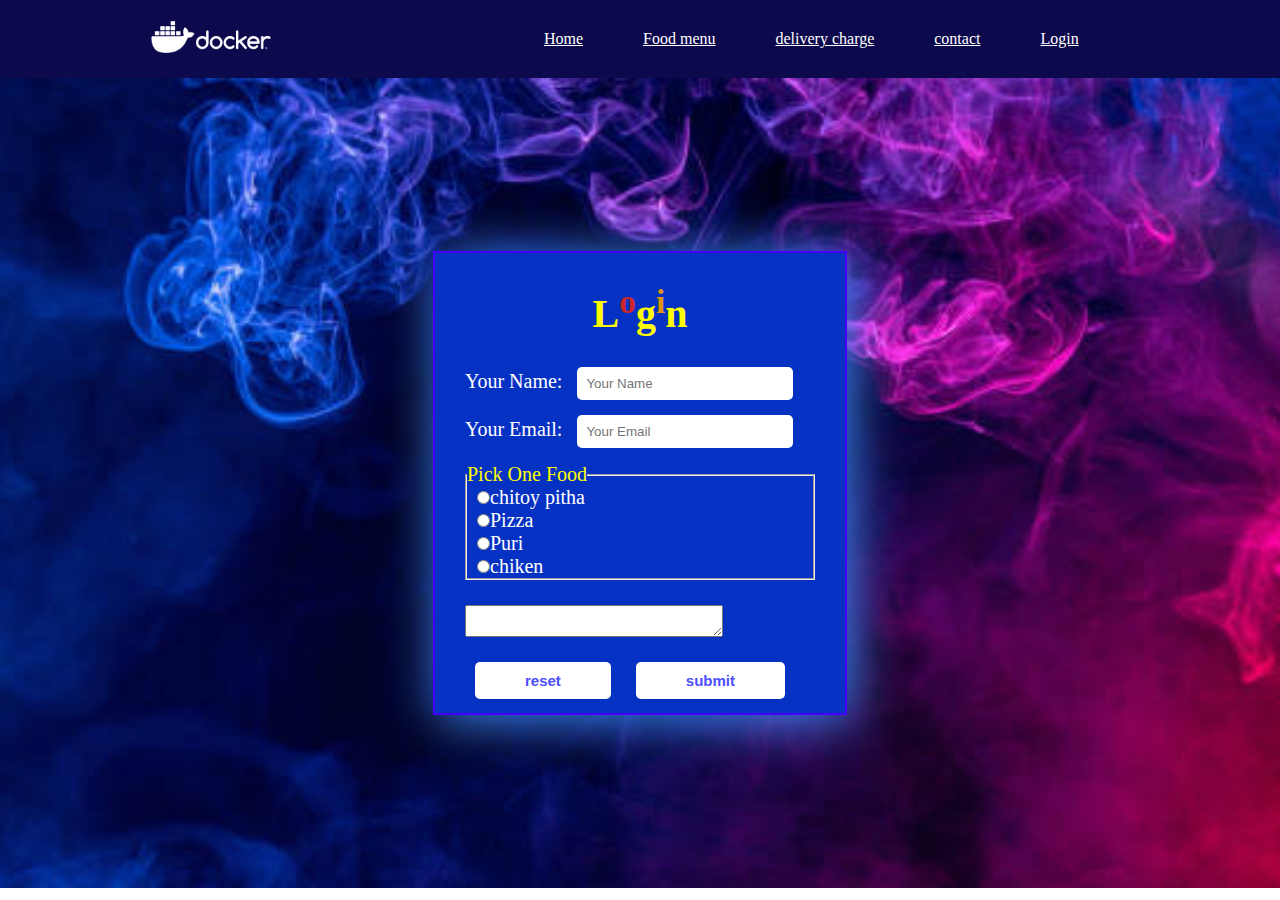
<file: login.html>
<!DOCTYPE html>
<html lang="en">
<head>
    <meta charset="UTF-8">
    <meta name="viewport" content="width=device-width, initial-scale=1.0">
    <title>Login page</title>
    <link rel="stylesheet" href="css/style.css">
</head>
<body>
    <!--this is a navber section-->
	<header>
		<nav>
			<div class="menu-container">
				<div class="logo">
					<img class="logo-photo" src="./img/Docker-Logo-White-RGB_Horizontal-730x189-1.png" alt="">
				</div>
				<div class="menus">
					<li class="item"><a href="Index.html">Home</a></li>
					<li class="item"><a href="#Food menu">Food menu</a></li>
					<li class="item"><a href="#delivery charge">delivery charge</a></li>
					<li class="item"><a href="#contact">contact</a></li>
					<li class="item"><a href="login.html">Login</a></li>
				</div>
			</div>
		</nav>
	</header>
    <header>
        <div class="background-area">
        <section>
            <div class="login-page">
                <h1>L<span class="o-part"><sup>o</sup></span>g<span class="i-part"><sup>i</sup></span>n</h1>
                <form action="">
                    <label class="name-area" for="name">Your Name: 
                        <input id="name" type="text" placeholder="Your Name">
                    </label><br>
                    <label for="email">Your Email:
                        <input id="email" type="text" placeholder="Your Email">
                    </label><br>

                    <fieldset class="pitha">
                        <legend>Pick One Food</legend>
                        <label for="chitoy">
                            <input type="radio" id="chitoy" name="food">chitoy pitha
                        </label><br>
                        <label for="pizza">
                            <input type="radio" id="pizza" name="food">Pizza
                        </label><br>
                        <label for="puri">
                            <input type="radio" id="puri" name="food">Puri
                        </label><br>
                        <label for="chiken">
                            <input type="radio" id="chiken" name="food">chiken
                        </label><br>
                    </fieldset>
                        <textarea name="" id="" cols="30" rows="2"></textarea><br>
                        <input type="reset" value="reset">
                        <input type="submit" value="submit">
                </form>
            </div>
        </section>
    </div>
    </header>
</body>
</html>
</file>
<file: css/style.css>
@import url('https://fonts.googleapis.com/css2?family=Nunito:wght@200;300;400;600&display=swap');
@import url('https://fonts.googleapis.com/css2?family=Bacasime+Antique&family=Libre+Baskerville:ital,wght@0,700;1,400&family=Nunito:wght@200;300;400;600&family=Poppins:ital,wght@0,100;0,200;0,300;0,400;0,500;0,600;0,700;0,800;1,200;1,400;1,500;1,600;1,700&display=swap');
@import url('https://fonts.googleapis.com/css2?family=Bacasime+Antique&family=Nunito:wght@200;300;400;600&family=Poppins:ital,wght@0,100;0,200;0,300;0,400;0,500;0,600;0,700;0,800;1,200;1,400;1,500;1,600;1,700&display=swap');
/*font-family: 'Bacasime Antique', serif;*/
h1,
h2,
h3,
h4,
h5,
h6 {
    margin: 0 0 15px;
    font-weight: 400;
    color: #373737;
}

*{
    margin: 0;
    padding: 0;
}

.menu-container{
    background-color: #0d094d;
    color: white;
    padding: 20px;
    display: flex;
    align-items: center;
    justify-content: space-around;
}
.logo-photo{
    width: 120px;
}
.menus{
    display: flex;
}
.item{
    margin-right: 40px;
    padding: 10px;
    font-size: 16px;
}
.menus li{
    list-style: none;
    color: white;
}
.menus li a{
    color: white;
}
.menus li a:hover{
    color: rgb(255, 196, 0);
    text-decoration: none;
}





/* main area */

.banner-img{
    width: 300px;
}
.banner-container{
    display: flex;
    justify-content: space-around;
    height: 100vh;
    align-items: center;
    background-image: url(../img/a479c310a5548d5f033a06d16775ae98.jpg);
    background-size: cover;
    background-position: center;
    background-repeat: no-repeat;
    color: white;
}
.title{
    font-size: 55px;
    font-weight: bold;
    color: white;
}
.banner-text p{
    font-size: 18px;
    margin-top: 15px;
    margin-bottom: 15px;
}
.title span{
    color: rgb(80, 140, 252);
}
.btn{
    padding: 10px 20px;
    background-color: blue;
    color: white;
    border: none;
    font-size: 17px;
}
.btn:hover{
    color: blue;
    background-color: white;
}

/* about-us-area */
.about-title{
    text-align: center;
    padding-top: 30px;
    padding-bottom: 20px;
    font-weight: bold;
    font-size: 45px;
    font-family: 'Bacasime Antique', serif;
}
.about-us-area{
    display: flex;
    justify-content: space-around;
    align-items: center;
    padding: 10px;
    padding-bottom: 50px;
}

.about-us-text h1{
    font-family: 'Bacasime Antique', serif;
    font-weight: bolder;
    font-size: 40px;
}

.about-us-text p{
    font-size: 15px;
    margin-bottom: 20px;
}
.btn2:hover{
background-color: yellowgreen;
}

/* services-area */
.box{
    width: 280px;
    height: 350px;
    box-shadow: 5px 5px 50px rgb(63, 66, 255);
    background-color: #fff;
    text-align: center;
    padding: 15px;
    color: blue;
}

.service-icons{
    color: black;
    width: 100px;
}
.box h2{
    color: blue;
    padding: 2px;
    font-family: 'Bacasime Antique', serif;
    font-size: 40px;
    font-weight: 500;
}

.box p{
    padding: 10px;
}
.secrvice-container{
    display: flex;
    justify-content: space-around;
    padding: 20px;
    padding-bottom: 60px;
    
}

.service-background{
    background-image: url(../img/119621.jpg);
    background-size: cover;
    background-position: center;
    background-repeat: no-repeat;
}

/* video-play-area */
.video-play{
    text-align: center;
    padding: 10px;
    margin: 40px;
    font-family: 'Libre Baskerville', serif;
}



/* login-page-area */
.menus2 li a{
    text-decoration: none;
}

.background-area{
    display: flex;
    justify-content: center;
    height: 90vh;
    align-items: center;
    background-image: url(../img/istockphoto-1281631471-612x612.jpg);
    background-size: cover;
    background-position: center;
    background-repeat: no-repeat;
    color: white;
}

.login-page{
    height: 400px;
    width: 350px;
    border: 2px solid rgb(68, 0, 255);
    align-items: center;
    padding: 30px;
    background-color: rgb(6, 50, 196);
    color: white;
    font-size: 20px;
    box-shadow: 5px 5px 50px rgb(63, 140, 255);
}
.login-page h1{
    text-align: center;
    font-weight: bolder;
    font-size: 40px;
    color: yellow;
    margin-bottom: 30px;
}
.o-part{
    color: rgb(206, 38, 38);
    margin-bottom: 10px;
}
.i-part{
    color: rgb(221, 148, 13);
    margin-bottom: 10px;
}

input[type="text" i]{
    padding: 9px;
    border: none;
    margin-bottom: 15px;
    padding-right: 30px;
    border-radius: 5px;
    margin-left: 10px;
    font-variant-ligatures: normal;
}

input[type="text" i]:focus-visible {
outline: none;
box-shadow: 2px 2px 7px blue;
color: green;
}
.pitha legend{
    color: yellow;
}

.pitha label{
    margin-left: 10px;
}
.pitha{
    margin-bottom: 25px;
}
input[type="reset"], input[type="submit"]{
padding: 10px 50px;
margin-top: 20px;
background-color: #fff;
color: rgb(78, 78, 255);
font-size: 15px;
font-weight: bolder;
margin-left: 10px;
border-radius: 5px;
border: none;
}

input[type="reset"]{
    margin-right: 10px;
}
 input[type="submit"]:hover{
    box-shadow: 5px 5px 10px white;
    background: rgb(89, 44, 250);
    color: white;
}

input[type="reset"]:hover{
    box-shadow: 5px 5px 10px white;
    background: rgb(89, 44, 250);
    color: white;
}
</file>
